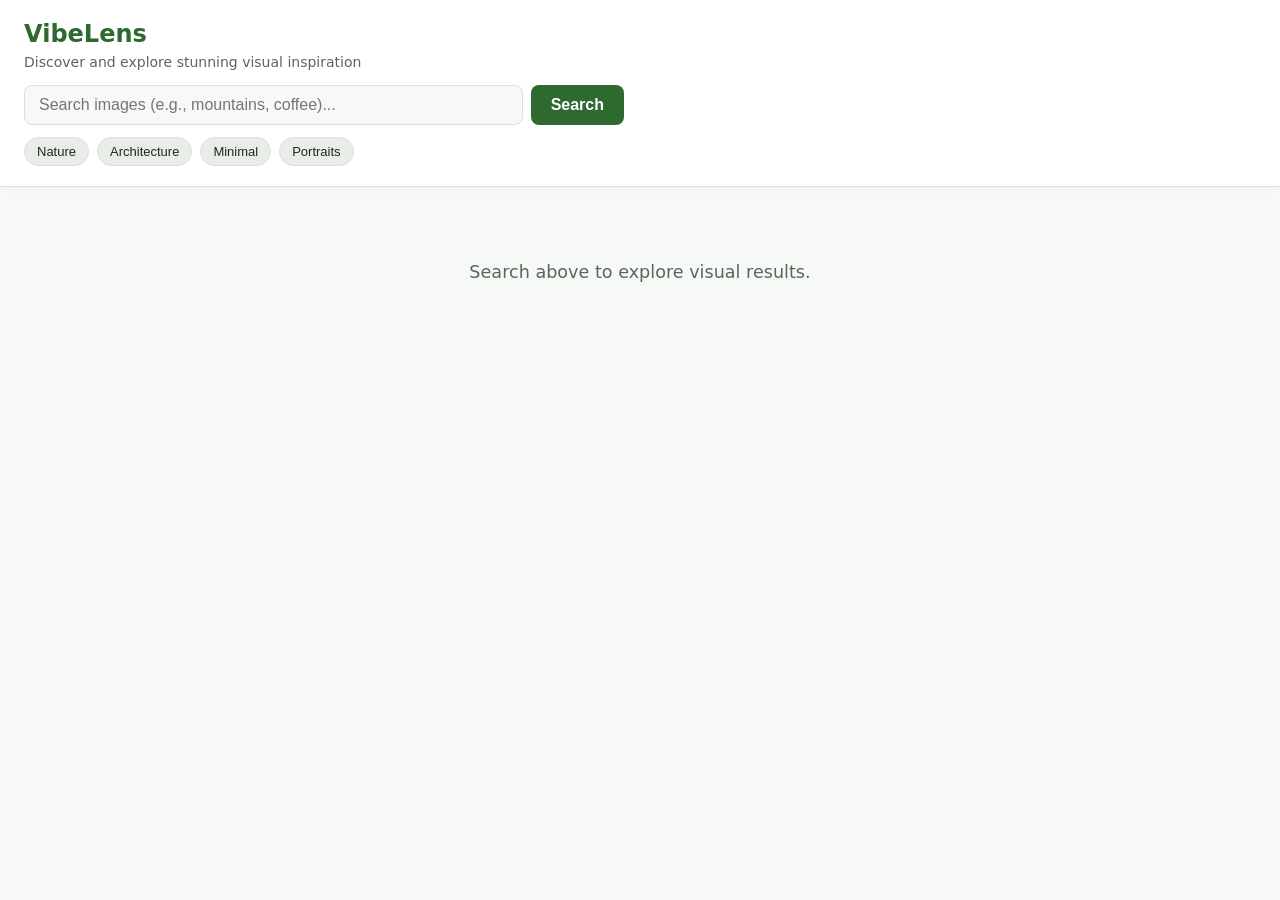
<file: index.html>
<!DOCTYPE html>
<html lang="en">
<head>
  <meta charset="UTF-8" />
  <meta name="viewport" content="width=device-width, initial-scale=1.0" />
  <title>VibeLens</title>
  <link rel="stylesheet" href="Frontend3.4.css" />
</head>
<body>
  <header>
    <div class="header-content">
      <h1>VibeLens</h1>
      <p class="tagline">Discover and explore stunning visual inspiration</p>
    </div>
    
    <form id="search-form">
      <label for="search-input" class="visually-hidden">Search images</label>
      <input id="search-input" type="search" placeholder="Search images (e.g., mountains, coffee)..." />
      <button id="search-button" type="submit">Search</button>
    </form>

    <div class="chip-container">
      <button type="button" class="chip">Nature</button>
      <button type="button" class="chip">Architecture</button>
      <button type="button" class="chip">Minimal</button>
      <button type="button" class="chip">Portraits</button>
    </div>
  </header>

  <main>
    <div id="empty-state" class="empty-state">
      <p>Search above to explore visual results.</p>
    </div>

    <section id="results"></section>
  </main>

  <script src="Frontend_3.4.js"></script>
</body>
</html>
</file>
<file: Frontend3.4.css>
:root {
  --bg-color: #f7f9f6;
  --surface-color: #ffffff;
  --text-primary: #1e2920;
  --text-secondary: #5a665c;
  --accent-color: #2e6930;
  --accent-hover: #235225;
  --border-color: #d8e2d6;
  --chip-bg: #e8ede7;
}

* {
  box-sizing: border-box;
  margin: 0;
  padding: 0;
}

body {
  font-family: system-ui, -apple-system, BlinkMacSystemFont, "Segoe UI", Roboto, sans-serif;
  background-color: var(--bg-color);
  color: var(--text-primary);
  line-height: 1.5;
}

header {
  position: sticky;
  top: 0;
  z-index: 1000;
  background-color: var(--surface-color);
  border-bottom: 1px solid var(--border-color);
  padding: 16px 24px;
  box-shadow: 0 2px 8px rgba(0, 0, 0, 0.04);
}

.header-content {
  margin-bottom: 12px;
}

header h1 {
  font-size: 1.5rem;
  font-weight: 700;
  color: var(--accent-color);
}

.tagline {
  font-size: 0.875rem;
  color: var(--text-secondary);
}

#search-form {
  display: flex;
  gap: 8px;
  margin-bottom: 12px;
  max-width: 600px;
}

#search-input {
  flex: 1;
  padding: 10px 14px;
  font-size: 1rem;
  border: 1px solid var(--border-color);
  border-radius: 8px;
  outline: none;
  background-color: var(--bg-color);
  color: var(--text-primary);
}

#search-input:focus {
  border-color: var(--accent-color);
  box-shadow: 0 0 0 2px rgba(46, 105, 48, 0.15);
}

#search-button {
  padding: 10px 20px;
  font-size: 1rem;
  font-weight: 600;
  background-color: var(--accent-color);
  color: white;
  border: none;
  border-radius: 8px;
  cursor: pointer;
  transition: background-color 0.2s ease;
}

#search-button:hover {
  background-color: var(--accent-hover);
}

.chip-container {
  display: flex;
  gap: 8px;
  overflow-x: auto;
  padding-bottom: 4px;
}

.chip {
  background-color: var(--chip-bg);
  border: 1px solid var(--border-color);
  color: var(--text-primary);
  padding: 6px 12px;
  font-size: 0.813rem;
  font-weight: 500;
  border-radius: 20px;
  cursor: pointer;
  white-space: nowrap;
  transition: all 0.2s ease;
}

.chip:hover {
  background-color: var(--accent-color);
  color: white;
  border-color: var(--accent-color);
}

main {
  max-width: 1200px;
  margin: 24px auto;
  padding: 0 24px;
}

.empty-state {
  text-align: center;
  padding: 48px 20px;
  color: var(--text-secondary);
  font-size: 1.1rem;
}

#results {
  display: grid;
  grid-template-columns: repeat(auto-fill, minmax(220px, 1fr));
  gap: 18px;
}

.visually-hidden {
  position: absolute;
  width: 1px;
  height: 1px;
  padding: 0;
  margin: -1px;
  overflow: hidden;
  clip: rect(0, 0, 0, 0);
  white-space: nowrap;
  border: 0;
}
</file>
